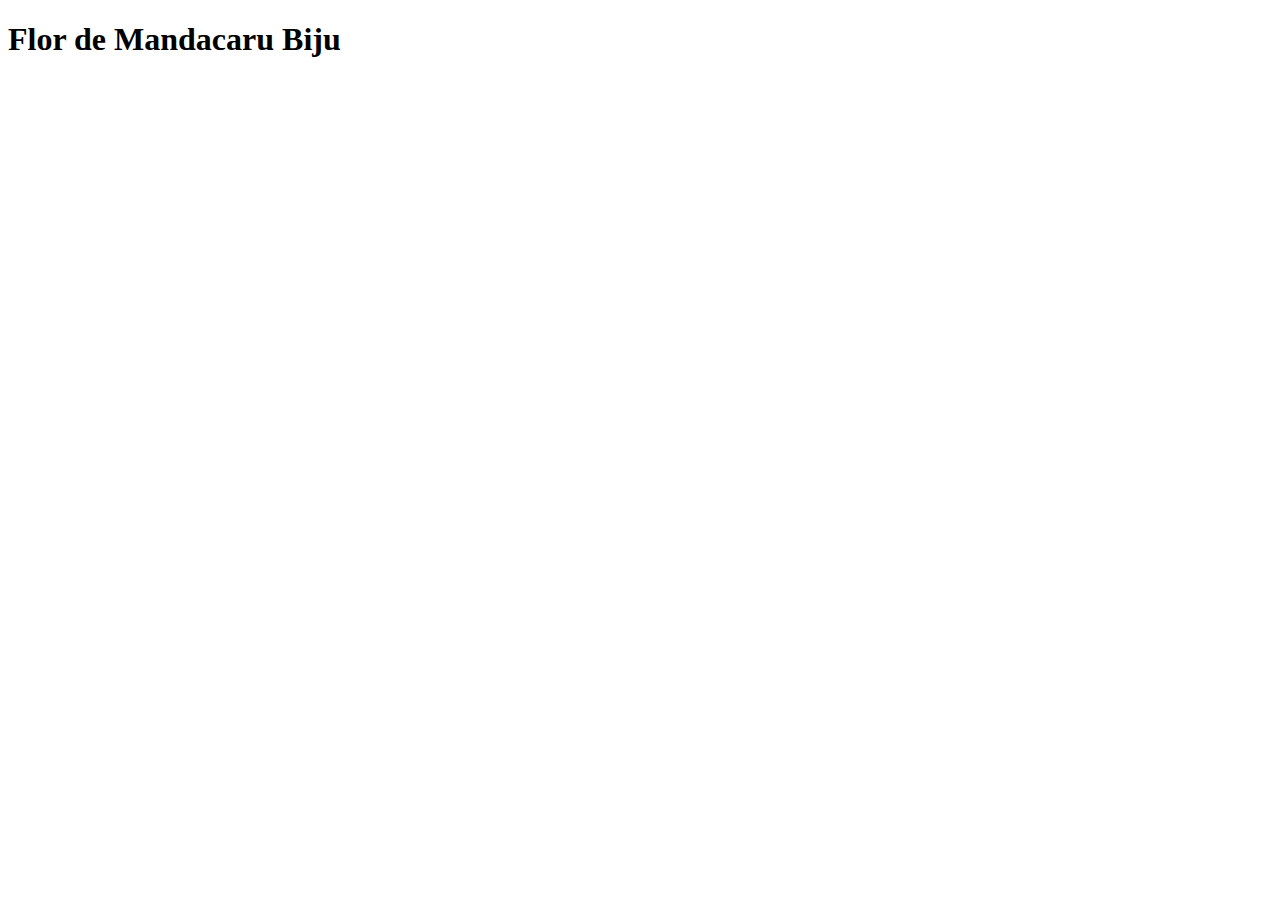
<file: index.html>
<!DOCTYPE html>
<html lang="pt-br">
<head>
    <meta charset="UTF-8">
    <meta name="viewport" content="width=device-width, initial-scale=1.0">
    <title>Flor De Mandacaru Biju</title>
    <style></style>
</head>
<body class="bg">
    <h1>Flor de Mandacaru Biju</h1>

    <script>
        window.alert('Seja Bem Vindo(a)')
    </script>
</body>
</html>
</file>
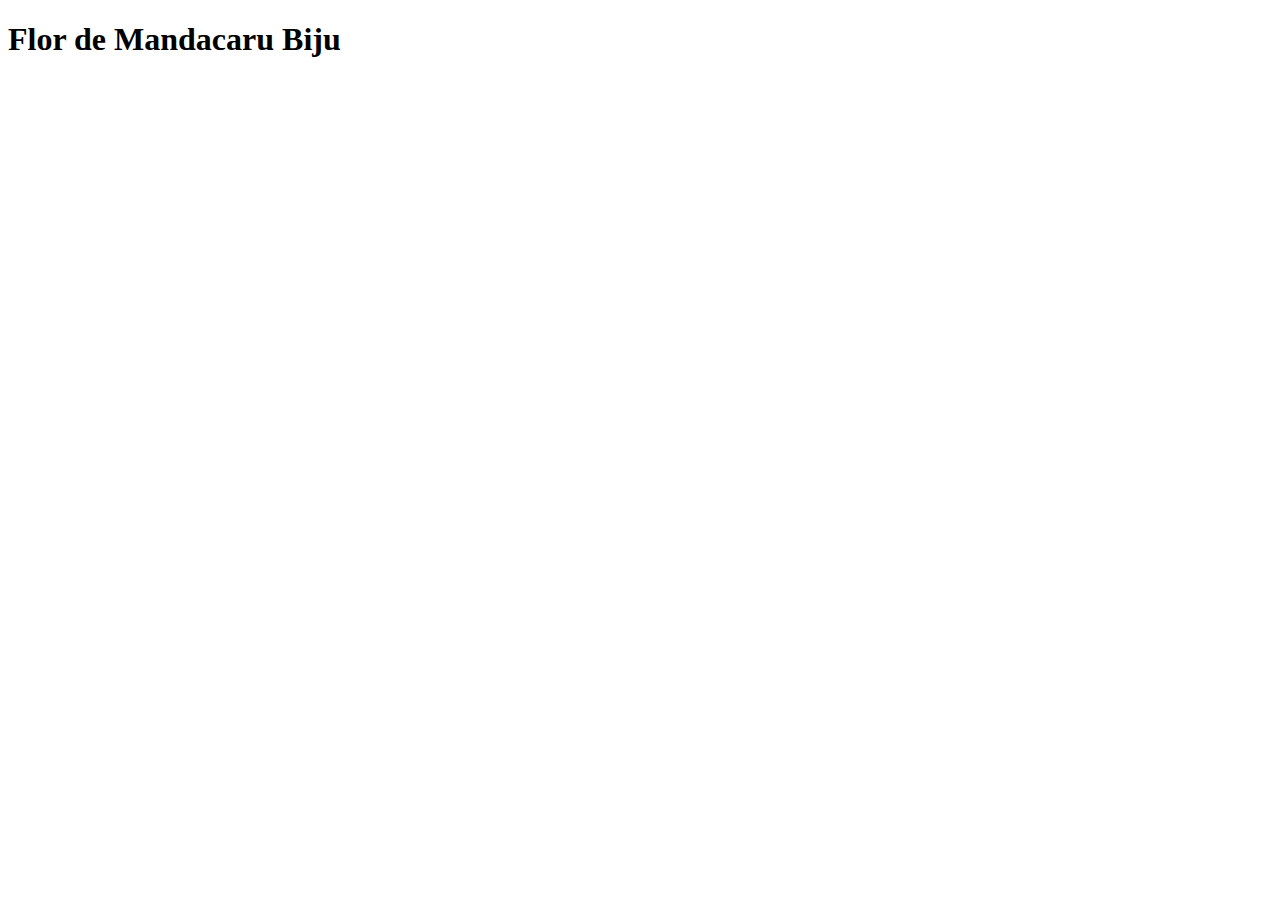
<file: Tratamento de dados - Curso JavaScript #06/index1.html>
<!DOCTYPE html>
<html lang="pt-br">
<head>
    <meta charset="UTF-8">
    <meta name="viewport" content="width=device-width, initial-scale=1.0">
    <title>Flor De Mandacaru Biju</title>
    <style></style>
</head>
<body class="bg">
    <h1>Flor de Mandacaru Biju</h1>

    <script>
      var nome = window.prompt('Qual o Seu Nome?')
      window.alert('Seja Bem Vindo ' + nome )
    </script>
</body>
</html>
</file>
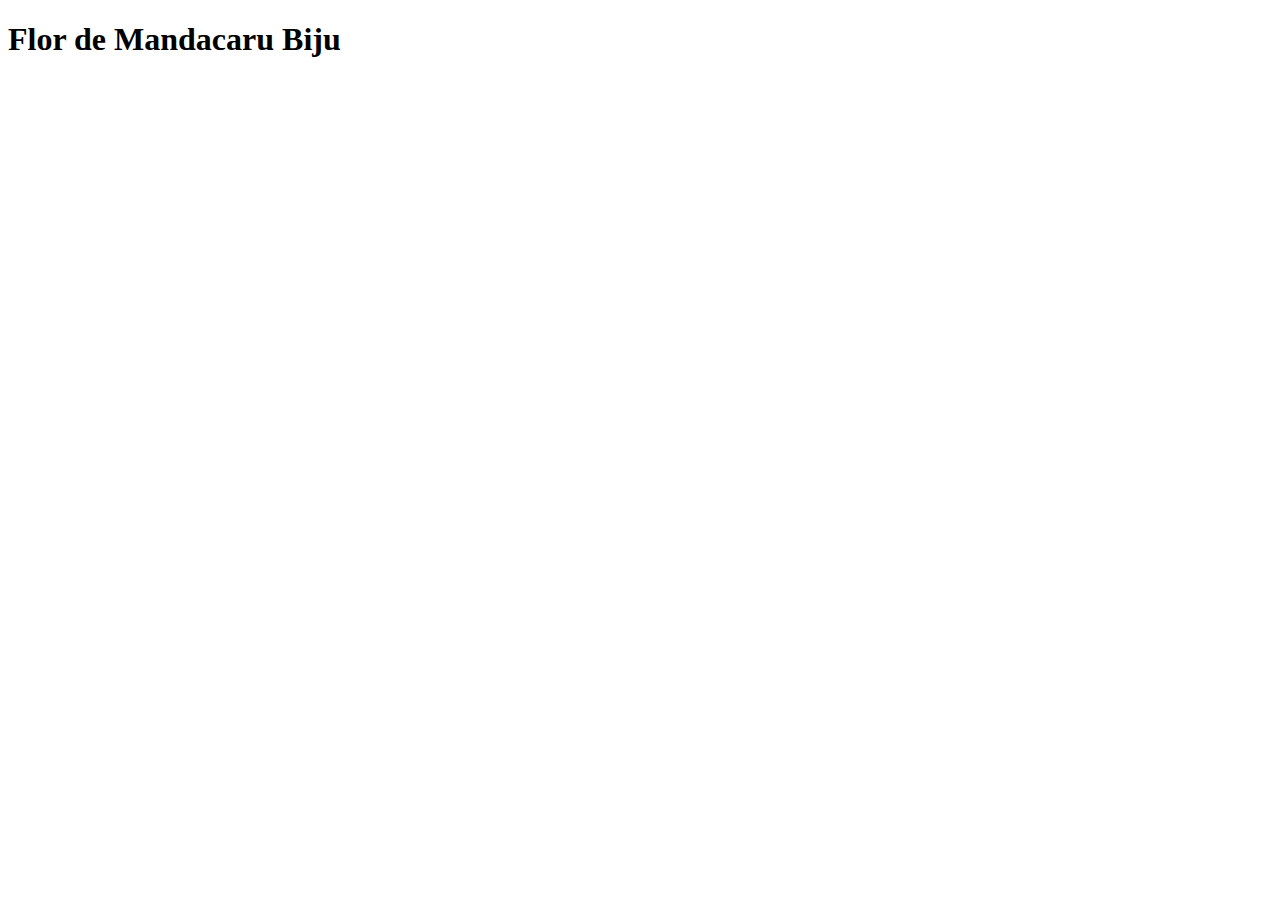
<file: Tratamento de dados - Curso JavaScript #06/index2.html>
<!DOCTYPE html>
<html lang="pt-br">
<head>
    <meta charset="UTF-8">
    <meta name="viewport" content="width=device-width, initial-scale=1.0">
    <title>Flor De Mandacaru Biju</title>
    <style></style>
</head>
<body class="bg">
    <h1>Flor de Mandacaru Biju</h1>

    <script>
      // Number.Parsefloat ou number.parsint recebem os dados e converte para numeros
      var n1 = Number(prompt('Digite um número: ')) 
      //Apenas o Number recebe o valor e converte 
      var n2 = Number(prompt('Digite um número: '))
      var soma = n1 + n2 
      
      //Forma de Aleta
      window.alert('A soma de ' + n1 + ' + ' + n2 + ' é igua a ' + (n1+n2))
      //Segunda forma de Alerta
      window.alert(`A soma entre ${n1} + ${n2} é igual a ${soma}`)
      
      /*
              --> Convertendo Para String
      var soma = window.alert('A soma de ' + String(n1) 
      var soma = window.alert('A soma de ' + n1.ToString() 
      */
    </script>

</body>
</html>
</file>
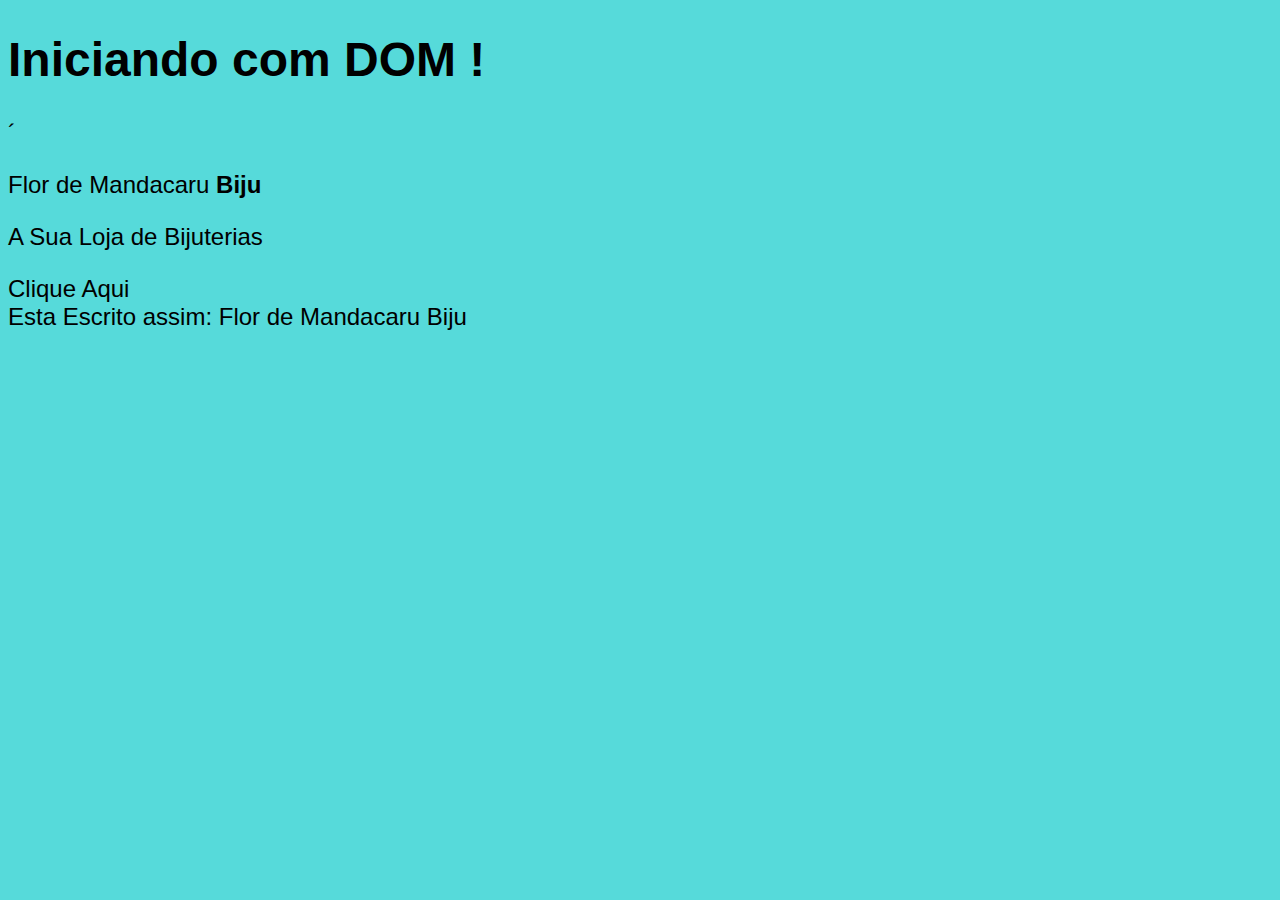
<file: Tratamento de dados - Curso JavaScript #06/index4.html>
<!DOCTYPE html>
<html lang="en">
<head>
    <meta charset="UTF-8">
    <meta name="viewport" content="width=device-width, initial-scale=1.0">
    <title>Primeiros passos com DOM</title>
    <style>
        body{
            background-color: rgba(67, 214, 214, 0.897);
            color: black;
            font: normal 18pt Arial;
        }
    </style>

</head>
<body>
    <h1>Iniciando com DOM !</h1>´
    <p>Flor de Mandacaru <strong>Biju</strong></p>
    <p>A Sua Loja de Bijuterias</p>
    <div>
        Clique Aqui
    </div>
    
    <!--Navegando pela arvore DOM, usando 5 elementos
    por marca, por ID, por Nome, por Classe, por Seletor-->
    <script>
        var p1 = window.document.getElementsByTagName('p')[0]
        
        window.document.write('Esta Escrito assim: ' + p1.innerText)// seleciona apenas o texto.
        //document.write(p1.innerHTML) mostra inclusive o conteudo de formataçao
        window.alert(p1.innerHTML) // O alert, mostra uma caixa de texto.
    
    // document.getElementsByTagName() // Por Marca
    // document.getElementsByName()    // Por Nome
    // document.getElementById()       // Por ID
    // document.getElementsByClassName()//Por Class
    // querySelector() ou querySelectorAll()
    </script>
</body>
</html>
</file>
